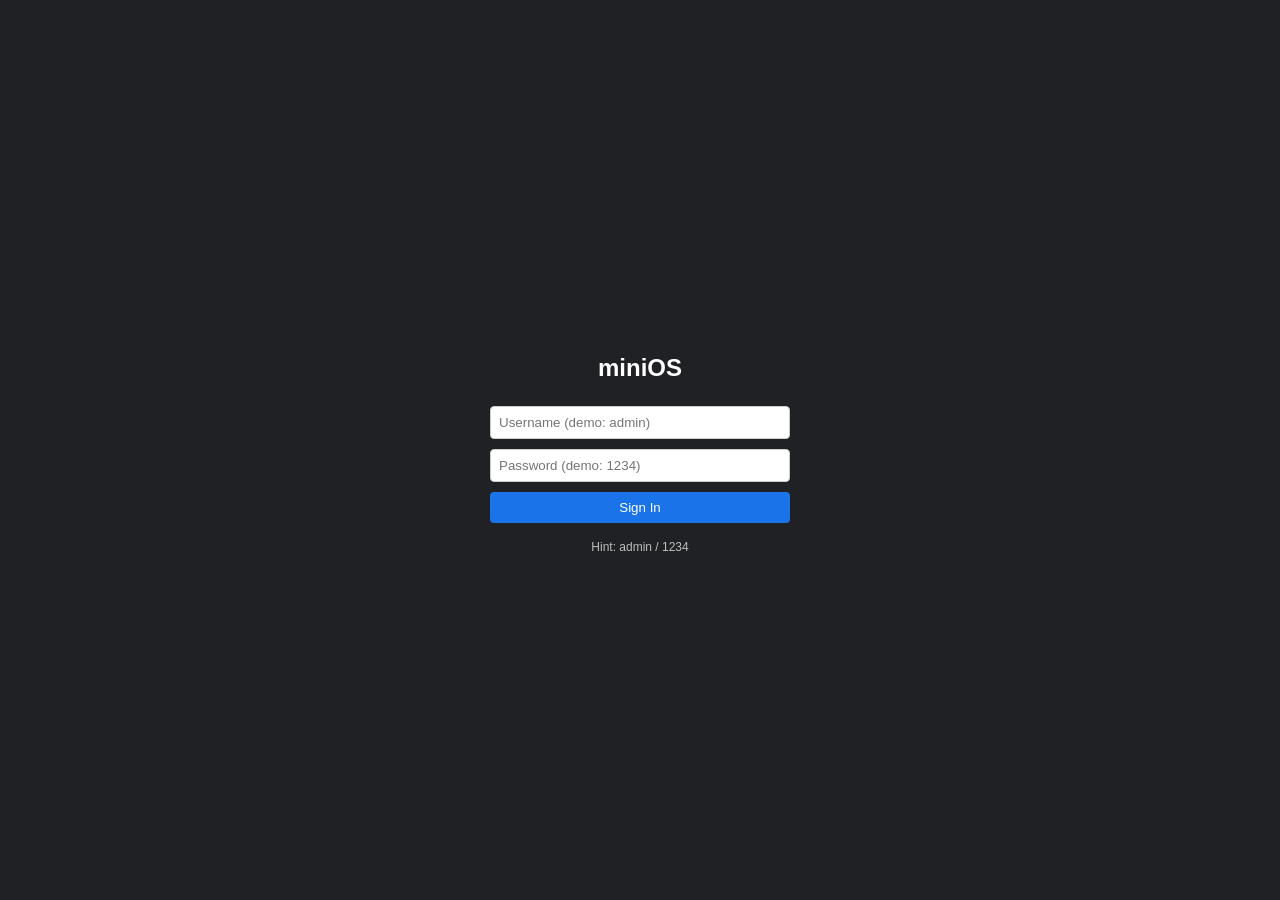
<file: index.html>
<!DOCTYPE html>
<html lang="en">
<head>
    <meta charset="UTF-8">
    <meta name="viewport" content="width=device-width, initial-scale=1.0">
    <title>miniOS - Web Desktop</title>
    <style>
        :root {
            --bg-color: #202124;
            --taskbar-bg: rgba(32, 33, 36, 0.9);
            --window-bg: #ffffff;
            --accent-color: #1a73e8;
            --text-main: #3c4043;
        }

        * { box-sizing: border-box; font-family: 'Segoe UI', Roboto, Helvetica, Arial, sans-serif; }

        body, html {
            margin: 0; padding: 0; height: 100%; overflow: hidden;
            background: linear-gradient(135deg, #1a73e8, #8ab4f8);
        }

        /* --- Desktop & Taskbar --- */
        #desktop {
            width: 100%; height: calc(100% - 48px);
            position: relative; overflow: hidden;
        }

        #taskbar {
            height: 48px; width: 100%; background: var(--taskbar-bg);
            backdrop-filter: blur(10px); position: absolute; bottom: 0;
            display: flex; align-items: center; padding: 0 10px; z-index: 9999;
            box-shadow: 0 -2px 10px rgba(0,0,0,0.3);
        }

        .taskbar-item {
            width: 36px; height: 36px; margin: 0 5px; cursor: pointer;
            border-radius: 8px; display: flex; align-items: center; justify-content: center;
            transition: background 0.2s; font-size: 20px; color: white;
        }

        .taskbar-item:hover { background: rgba(255,255,255,0.1); }
        .taskbar-item.active { border-bottom: 3px solid white; }

        /* --- Window Management --- */
        .window {
            position: absolute; width: 400px; min-height: 300px;
            background: var(--window-bg); border-radius: 8px;
            box-shadow: 0 10px 30px rgba(0,0,0,0.3);
            display: none; flex-direction: column; overflow: hidden;
            resize: both; z-index: 10;
        }

        .window-header {
            padding: 10px; background: #f1f3f4; display: flex;
            justify-content: space-between; align-items: center; cursor: move;
        }

        .window-title { font-weight: bold; font-size: 14px; color: var(--text-main); }

        .window-controls button {
            border: none; background: none; cursor: pointer; padding: 5px; font-weight: bold;
        }

        .window-content { flex: 1; padding: 15px; overflow-y: auto; color: var(--text-main); }

        /* --- Auth Overlay --- */
        #auth-overlay {
            position: fixed; top:0; left:0; width:100%; height:100%;
            background: var(--bg-color); z-index: 10000;
            display: flex; align-items: center; justify-content: center; color: white;
        }

        /* --- Common App Styles --- */
        input, button, textarea { padding: 8px; margin: 5px 0; border: 1px solid #ccc; border-radius: 4px; width: 100%; }
        button { background: var(--accent-color); color: white; border: none; cursor: pointer; width: auto; }
        .app-toolbar { border-bottom: 1px solid #eee; padding-bottom: 10px; margin-bottom: 10px; display: flex; gap: 5px; }
        .data-btn { background: #5f6368; font-size: 12px; }

        /* --- App Specifics --- */
        #calc-display { font-size: 24px; text-align: right; margin-bottom: 10px; background: #eee; padding: 10px; }
        .grid-4 { display: grid; grid-template-columns: repeat(4, 1fr); gap: 5px; }
        .todo-item { display: flex; align-items: center; gap: 10px; margin-bottom: 5px; border-bottom: 1px solid #eee; padding: 3px; }
    </style>
</head>
<body>

<div id="auth-overlay">
    <div style="text-align: center; width: 300px;">
        <h2>miniOS</h2>
        <input type="text" id="username" placeholder="Username (demo: admin)">
        <input type="password" id="password" placeholder="Password (demo: 1234)">
        <button onclick="os.login()" style="width: 100%;">Sign In</button>
        <p style="font-size: 12px; opacity: 0.7;">Hint: admin / 1234</p>
    </div>
</div>

<div id="desktop">
    <div id="win-notes" class="window" style="top: 50px; left: 50px;">
        <div class="window-header">
            <span class="window-title">📝 Notes</span>
            <div class="window-controls">
                <button onclick="os.minimize('win-notes')">—</button>
                <button onclick="os.closeApp('win-notes')">×</button>
            </div>
        </div>
        <div class="window-content">
            <div class="app-toolbar">
                <button class="data-btn" onclick="apps.notes.export()">Export JSON</button>
                <button class="data-btn" onclick="apps.notes.import()">Import JSON</button>
            </div>
            <textarea id="note-input" rows="5" placeholder="Type a note..."></textarea>
            <button onclick="apps.notes.add()">Add Note</button>
            <div id="notes-list"></div>
        </div>
    </div>

    <div id="win-todo" class="window" style="top: 70px; left: 100px;">
        <div class="window-header">
            <span class="window-title">✅ Tasks</span>
            <div class="window-controls">
                <button onclick="os.minimize('win-todo')">—</button>
                <button onclick="os.closeApp('win-todo')">×</button>
            </div>
        </div>
        <div class="window-content">
            <div class="app-toolbar">
                <button class="data-btn" onclick="apps.todo.export()">Export</button>
                <input type="text" id="todo-input" placeholder="New task...">
                <button onclick="apps.todo.add()">+</button>
            </div>
            <div id="todo-list"></div>
        </div>
    </div>

    <div id="win-calc" class="window" style="top: 100px; left: 150px; width: 250px;">
        <div class="window-header">
            <span class="window-title">🔢 Calc</span>
            <div class="window-controls">
                <button onclick="os.closeApp('win-calc')">×</button>
            </div>
        </div>
        <div class="window-content">
            <div id="calc-display">0</div>
            <div class="grid-4">
                <button onclick="apps.calc.press('7')">7</button><button onclick="apps.calc.press('8')">8</button><button onclick="apps.calc.press('9')">9</button><button onclick="apps.calc.press('/')">/</button>
                <button onclick="apps.calc.press('4')">4</button><button onclick="apps.calc.press('5')">5</button><button onclick="apps.calc.press('6')">6</button><button onclick="apps.calc.press('*')">*</button>
                <button onclick="apps.calc.press('1')">1</button><button onclick="apps.calc.press('2')">2</button><button onclick="apps.calc.press('3')">3</button><button onclick="apps.calc.press('-')">-</button>
                <button onclick="apps.calc.press('C')">C</button><button onclick="apps.calc.press('0')">0</button><button onclick="apps.calc.press('=')">=</button><button onclick="apps.calc.press('+')">+</button>
            </div>
        </div>
    </div>

    <div id="win-weather" class="window" style="top: 150px; left: 200px;">
        <div class="window-header">
            <span class="window-title">☁️ Weather</span>
            <div class="window-controls"><button onclick="os.closeApp('win-weather')">×</button></div>
        </div>
        <div class="window-content" style="text-align: center;">
            <h1 id="weather-temp">22°C</h1>
            <p id="weather-desc">Partly Cloudy</p>
            <input type="number" id="manual-temp" placeholder="Set Temp">
            <button onclick="apps.weather.update()">Update Manually</button>
        </div>
    </div>

    <div id="win-pomo" class="window" style="top: 200px; left: 250px;">
        <div class="window-header">
            <span class="window-title">🍅 Pomodoro</span>
            <div class="window-controls"><button onclick="os.closeApp('win-pomo')">×</button></div>
        </div>
        <div class="window-content" style="text-align: center;">
            <h2 id="pomo-timer">25:00</h2>
            <button onclick="apps.pomo.start()">Start</button>
            <button onclick="apps.pomo.reset()">Reset</button>
            <hr>
            <label>Work (min): <input type="number" id="pomo-work" value="25"></label>
        </div>
    </div>
</div>

<div id="taskbar">
    <div class="taskbar-item" title="Notes" onclick="os.openApp('win-notes')">📝</div>
    <div class="taskbar-item" title="To-Do" onclick="os.openApp('win-todo')">✅</div>
    <div class="taskbar-item" title="Calculator" onclick="os.openApp('win-calc')">🔢</div>
    <div class="taskbar-item" title="Weather" onclick="os.openApp('win-weather')">☁️</div>
    <div class="taskbar-item" title="Pomodoro" onclick="os.openApp('win-pomo')">🍅</div>
    <div style="flex:1"></div>
    <div class="taskbar-item" title="Logout" onclick="os.logout()">🚪</div>
</div>

<script>
/**
 * --- CORE OS ENGINE ---
 * Handles windowing, auth, and persistence
 */
const os = {
    init() {
        if(sessionStorage.getItem('isLoggedIn')) {
            document.getElementById('auth-overlay').style.display = 'none';
        }
        this.makeDraggable();
        apps.initAll();
    },

    login() {
        const u = document.getElementById('username').value;
        const p = document.getElementById('password').value;
        if(u === 'admin' && p === '1234') {
            sessionStorage.setItem('isLoggedIn', 'true');
            document.getElementById('auth-overlay').style.display = 'none';
        } else {
            alert('Invalid credentials');
        }
    },

    logout() {
        sessionStorage.clear();
        location.reload();
    },

    openApp(id) {
        const win = document.getElementById(id);
        win.style.display = 'flex';
        win.style.zIndex = Math.floor(Date.now() / 1000); // Simple focus depth
        localStorage.setItem(`${id}-open`, 'true');
    },

    closeApp(id) {
        document.getElementById(id).style.display = 'none';
        localStorage.setItem(`${id}-open`, 'false');
    },

    minimize(id) {
        document.getElementById(id).style.display = 'none';
    },

    makeDraggable() {
        const windows = document.querySelectorAll('.window');
        windows.forEach(win => {
            const header = win.querySelector('.window-header');
            let isDragging = false;
            let offset = [0,0];

            header.onmousedown = (e) => {
                isDragging = true;
                offset = [win.offsetLeft - e.clientX, win.offsetTop - e.clientY];
                win.style.zIndex = 1000;
            };

            document.onmousemove = (e) => {
                if (isDragging) {
                    win.style.left = (e.clientX + offset[0]) + 'px';
                    win.style.top = (e.clientY + offset[1]) + 'px';
                }
            };

            document.onmouseup = () => isDragging = false;
        });
    }
};

/**
 * --- APPLICATIONS MODULE ---
 */
const apps = {
    initAll() {
        this.notes.render();
        this.todo.render();
        // Restore window states from localStorage
        ['win-notes','win-todo','win-calc','win-weather','win-pomo'].forEach(id => {
            if(localStorage.getItem(`${id}-open`) === 'true') os.openApp(id);
        });
    },

    // 1. NOTES APP
    notes: {
        data: JSON.parse(sessionStorage.getItem('notes_data')) || [],
        add() {
            const text = document.getElementById('note-input').value;
            if(!text) return;
            this.data.push({ id: Date.now(), content: text });
            this.save();
            document.getElementById('note-input').value = '';
        },
        delete(id) {
            this.data = this.data.filter(n => n.id !== id);
            this.save();
        },
        save() {
            sessionStorage.setItem('notes_data', JSON.stringify(this.data));
            this.render();
        },
        render() {
            const list = document.getElementById('notes-list');
            list.innerHTML = this.data.map(n => `
                <div style="background:#fff9c4; padding:5px; margin-top:5px; border-radius:4px;">
                    ${n.content} <button onclick="apps.notes.delete(${n.id})" style="background:red; padding:2px 5px; font-size:10px;">X</button>
                </div>
            `).join('');
        },
        export() {
            const blob = new Blob([JSON.stringify(this.data)], {type: 'application/json'});
            const url = URL.createObjectURL(blob);
            const a = document.createElement('a');
            a.href = url; a.download = 'notes.json'; a.click();
        },
        import() {
            const input = prompt("Paste JSON content here:");
            try {
                this.data = JSON.parse(input);
                this.save();
            } catch(e) { alert("Invalid JSON format"); }
        }
    },

    // 2. TODO APP
    todo: {
        data: JSON.parse(sessionStorage.getItem('todo_data')) || [],
        add() {
            const input = document.getElementById('todo-input');
            if(!input.value) return;
            this.data.push({ text: input.value, done: false });
            input.value = '';
            this.save();
        },
        save() {
            sessionStorage.setItem('todo_data', JSON.stringify(this.data));
            this.render();
        },
        render() {
            const list = document.getElementById('todo-list');
            list.innerHTML = this.data.map((t, i) => `
                <div class="todo-item">
                    <input type="checkbox" ${t.done?'checked':''} onchange="apps.todo.toggle(${i})">
                    <span style="${t.done?'text-decoration:line-through':''}">${t.text}</span>
                    <button onclick="apps.todo.remove(${i})" style="margin-left:auto; background:none; color:red;">×</button>
                </div>
            `).join('');
        },
        toggle(i) { this.data[i].done = !this.data[i].done; this.save(); },
        remove(i) { this.data.splice(i, 1); this.save(); },
        export() { alert(JSON.stringify(this.data)); }
    },

    // 3. CALCULATOR
    calc: {
        display: '0',
        press(val) {
            const d = document.getElementById('calc-display');
            if(val === 'C') this.display = '0';
            else if(val === '=') {
                try { this.display = eval(this.display); } catch { this.display = 'Error'; }
            } else {
                this.display = this.display === '0' ? val : this.display + val;
            }
            d.innerText = this.display;
        }
    },

    // 4. WEATHER
    weather: {
        update() {
            const t = document.getElementById('manual-temp').value;
            if(t) {
                document.getElementById('weather-temp').innerText = t + "°C";
                localStorage.setItem('last_temp', t);
            }
        }
    },

    // 5. POMODORO
    pomo: {
        timer: null,
        timeLeft: 1500,
        start() {
            if(this.timer) return;
            this.timeLeft = document.getElementById('pomo-work').value * 60;
            this.timer = setInterval(() => {
                this.timeLeft--;
                this.updateUI();
                if(this.timeLeft <= 0) this.reset();
            }, 1000);
        },
        reset() {
            clearInterval(this.timer);
            this.timer = null;
            this.timeLeft = 1500;
            this.updateUI();
        },
        updateUI() {
            const m = Math.floor(this.timeLeft / 60);
            const s = this.timeLeft % 60;
            document.getElementById('pomo-timer').innerText = `${m}:${s < 10 ? '0'+s : s}`;
        }
    }
};

// Start OS
window.onload = () => os.init();
</script>

</body>
</html>
</file>
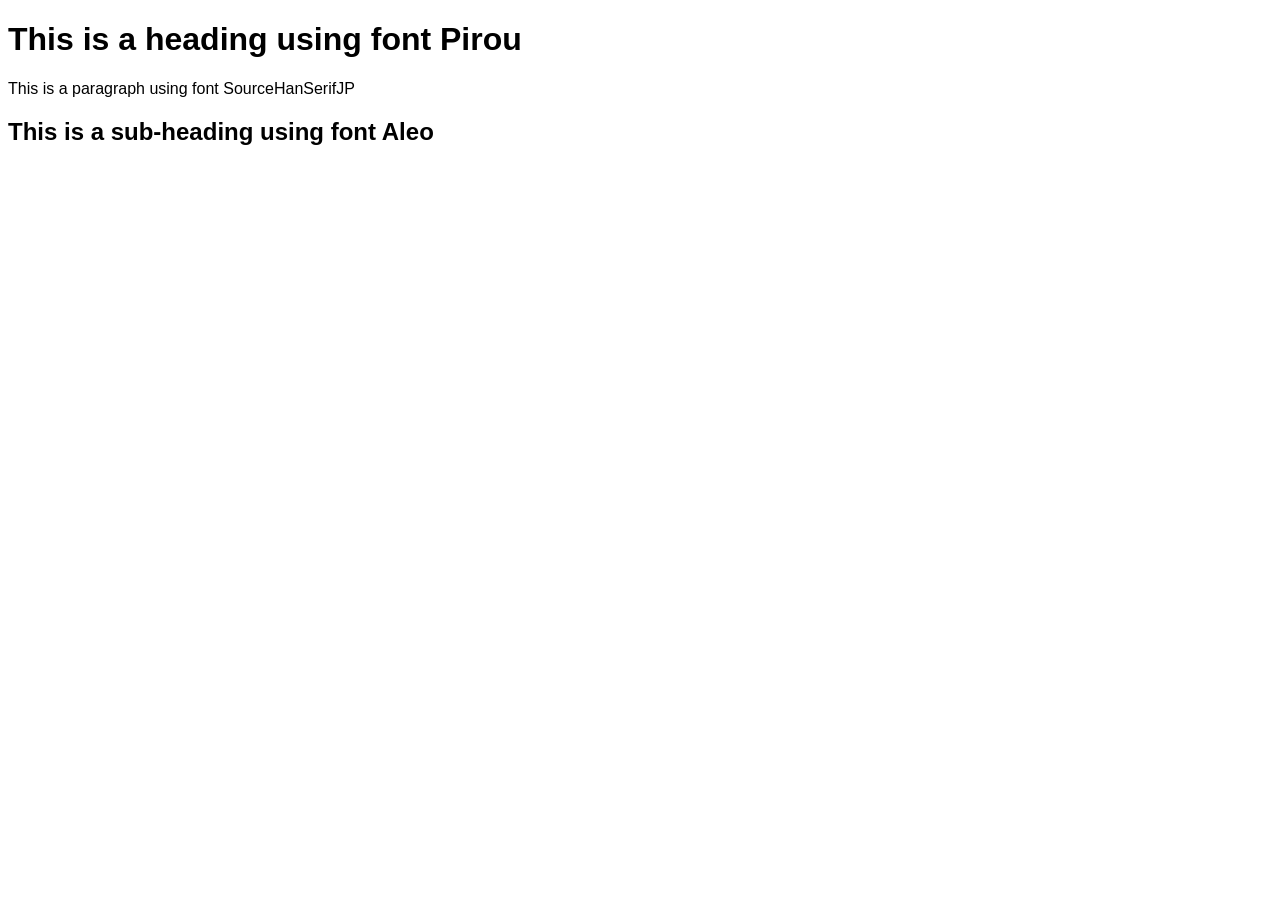
<file: images/index.html>
<!DOCTYPE html>
<html>
<head>
  <title>Font Loading Example</title>
  <style>
    @font-face {
      font-family: 'Pirou';
      src: url('https://example.com/fonts/pirou.woff2') format('woff2'),
           url('https://example.com/fonts/pirou.woff') format('woff');
      /* Add additional font formats or sources as needed */
      font-weight: normal;
      font-style: normal;
    }

    @font-face {
      font-family: 'SourceHanSerifJP';
      src: url('https://example.com/fonts/sourcehanserifjp.woff2') format('woff2'),
           url('https://example.com/fonts/sourcehanserifjp.woff') format('woff');
      /* Add additional font formats or sources as needed */
      font-weight: normal;
      font-style: normal;
    }

    @font-face {
      font-family: 'Aleo';
      src: url('https://example.com/fonts/aleo.woff2') format('woff2'),
           url('https://example.com/fonts/aleo.woff') format('woff');
      /* Add additional font formats or sources as needed */
      font-weight: normal;
      font-style: normal;
    }

    body {
      font-family: 'Pirou', 'SourceHanSerifJP', 'Aleo', sans-serif;
    }
  </style>
</head>
<body>
  <h1>This is a heading using font Pirou</h1>
  <p>This is a paragraph using font SourceHanSerifJP</p>
  <h2>This is a sub-heading using font Aleo</h2>
</body>
</html>
</file>
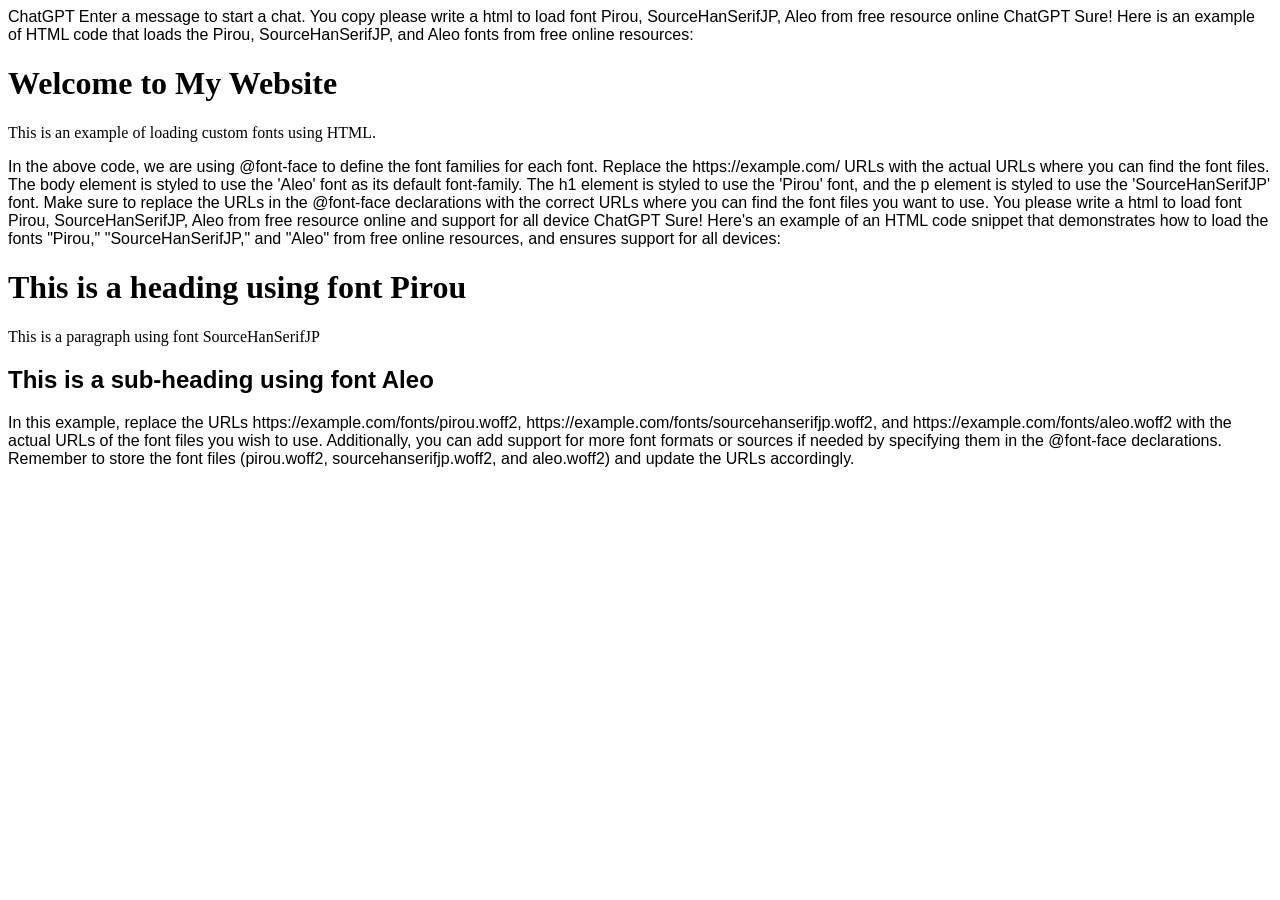
<file: images/talkai-1.html>
ChatGPT
Enter a message to start a chat.


You
copy
please write a html to load font Pirou, SourceHanSerifJP, Aleo from free resource online


ChatGPT
Sure! Here is an example of HTML code that loads the Pirou, SourceHanSerifJP, and Aleo fonts from free online resources:

 
<!DOCTYPE html>
<html>
<head>
    <title>Font Loading Example</title>
    <style>
        @font-face {
            font-family: 'Pirou';
            src: url('https://example.com/pirou-font.woff2') format('woff2');
        }
        @font-face {
            font-family: 'SourceHanSerifJP';
            src: url('https://example.com/sourcehan-serif-jp.woff2') format('woff2');
        }
        @font-face {
            font-family: 'Aleo';
            src: url('https://example.com/aleo-font.woff2') format('woff2');
        }
        body {
            font-family: 'Aleo', sans-serif;
        }
        h1 {
            font-family: 'Pirou', serif;
        }
        p {
            font-family: 'SourceHanSerifJP', serif;
        }
    </style>
</head>
<body>
    <h1>Welcome to My Website</h1>
    <p>This is an example of loading custom fonts using HTML.</p>
</body>
</html>
In the above code, we are using @font-face to define the font families for each font. Replace the https://example.com/ URLs with the actual URLs where you can find the font files.

The body element is styled to use the 'Aleo' font as its default font-family. The h1 element is styled to use the 'Pirou' font, and the p element is styled to use the 'SourceHanSerifJP' font.

Make sure to replace the URLs in the @font-face declarations with the correct URLs where you can find the font files you want to use.


You
please write a html to load font Pirou, SourceHanSerifJP, Aleo from free resource online and support for all device


ChatGPT
Sure! Here's an example of an HTML code snippet that demonstrates how to load the fonts "Pirou," "SourceHanSerifJP," and "Aleo" from free online resources, and ensures support for all devices:

 
<!DOCTYPE html>
<html>
<head>
  <title>Font Loading Example</title>
  <style>
    @font-face {
      font-family: 'Pirou';
      src: url('https://example.com/fonts/pirou.woff2') format('woff2'),
           url('https://example.com/fonts/pirou.woff') format('woff');
      /* Add additional font formats or sources as needed */
      font-weight: normal;
      font-style: normal;
    }

    @font-face {
      font-family: 'SourceHanSerifJP';
      src: url('https://example.com/fonts/sourcehanserifjp.woff2') format('woff2'),
           url('https://example.com/fonts/sourcehanserifjp.woff') format('woff');
      /* Add additional font formats or sources as needed */
      font-weight: normal;
      font-style: normal;
    }

    @font-face {
      font-family: 'Aleo';
      src: url('https://example.com/fonts/aleo.woff2') format('woff2'),
           url('https://example.com/fonts/aleo.woff') format('woff');
      /* Add additional font formats or sources as needed */
      font-weight: normal;
      font-style: normal;
    }

    body {
      font-family: 'Pirou', 'SourceHanSerifJP', 'Aleo', sans-serif;
    }
  </style>
</head>
<body>
  <h1>This is a heading using font Pirou</h1>
  <p>This is a paragraph using font SourceHanSerifJP</p>
  <h2>This is a sub-heading using font Aleo</h2>
</body>
</html>
In this example, replace the URLs https://example.com/fonts/pirou.woff2, https://example.com/fonts/sourcehanserifjp.woff2, and https://example.com/fonts/aleo.woff2 with the actual URLs of the font files you wish to use. Additionally, you can add support for more font formats or sources if needed by specifying them in the @font-face declarations.

Remember to store the font files (pirou.woff2, sourcehanserifjp.woff2, and aleo.woff2) and update the URLs accordingly.
</file>
